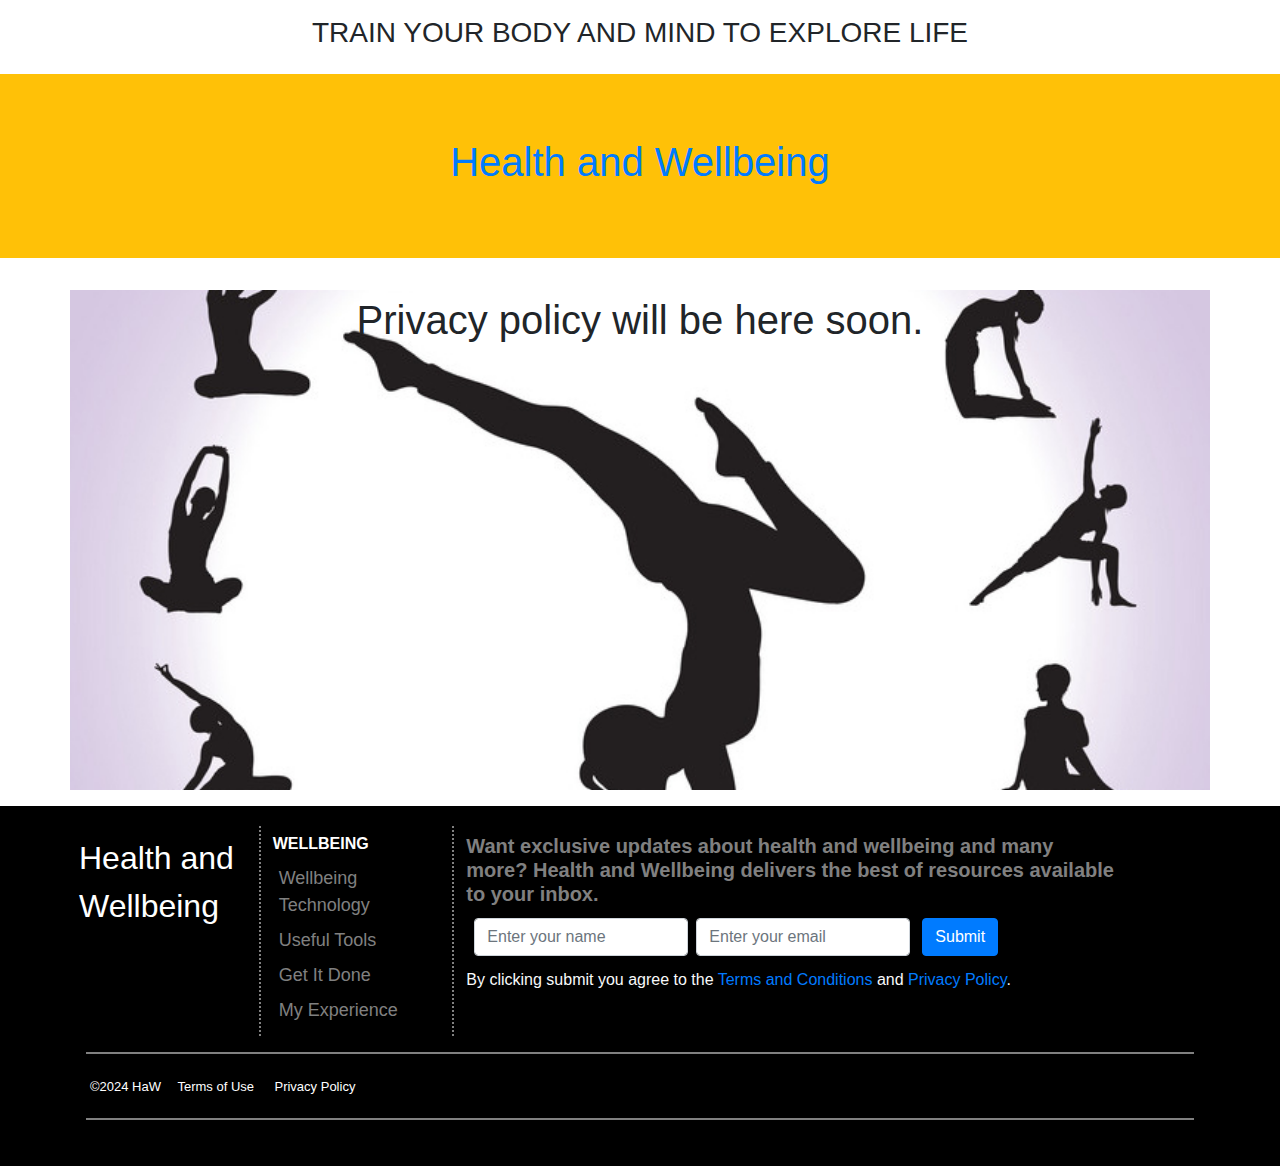
<file: privacypolicy.html>
<!DOCTYPE html>
<html lang="en">
<head>
  <title>HaW privacy policy</title>
  <meta charset="utf-8">
  <meta name="viewport" content="width=device-width, initial-scale=1">
  <link rel="stylesheet" href="https://maxcdn.bootstrapcdn.com/bootstrap/4.4.1/css/bootstrap.min.css">
  <script src="https://ajax.googleapis.com/ajax/libs/jquery/3.4.1/jquery.min.js"></script>
  <script src="https://cdnjs.cloudflare.com/ajax/libs/popper.js/1.16.0/umd/popper.min.js"></script>
  <script src="https://maxcdn.bootstrapcdn.com/bootstrap/4.4.1/js/bootstrap.min.js"></script>
  <link rel="stylesheet" href="css/style.css">
	
</head>
<body>


		<h3 class="p-3 text-center ">TRAIN YOUR BODY AND MIND TO EXPLORE LIFE</h3>
		
<div class="jumbotron jumbotron-fluid bg-warning">
  <div class="container text-center ">
    <h1> <a href="index.html">Health and Wellbeing</a></h1>      
    
  </div>
</div>

<div class="container text-center" style="background-image: url('images/yoga3.jpg'); background-repeat: no-repeat; background-size: cover; background-position: center;" >
  <p style="height:500px; font-size: 40px;">Privacy policy will be here soon.</p>      
      
</div>

<footer class="text-light" style="background-color: #000000;">
    <div class="container p-3">
        <div class="row text-left pt-1">
            <div class="col-lg-2 col-md-2 col-sm-6 col-xs-6 p-2" style="border-right:2px dotted grey;">
			 <a href="index.html"><font size="6" color="white">Health and Wellbeing</font></a>
			</div>
			 <div class="col-lg-2 col-md-2 col-sm-6 col-xs-6 p-2 ml-1" style="border-right:2px dotted grey;">
			<h6><strong><a href="index.html"><font color="white">WELLBEING</a></font></strong></h6>
			<ul>
			  <li><a href="welbeingtechnology.html"><font size="4"><bold>Wellbeing Technology</bold></font></a></li>
			  <li><a href="usefultools.html"><font size="4"><bold>Useful Tools</bold></font></a></li>
			  <li><a href="getitdone.html"><font size="4"><bold>Get It Done</bold></font></a></li>
			  <li><a href="shareyourwelbeingexperience.html"><font size="4"><bold>My Experience</bold></font></a></li>
			</ul>
			</div>
            
			
            <div class="col-lg-7 col-md-7 col-sm-11 col-xs-11 p-2 ml-1">
			<h5 class="m-auto" style="color:grey;"><strong>Want exclusive updates about health and wellbeing and many more? Health and Wellbeing delivers the best of resources available to your inbox.</strong></h5>
			<div class="p-2">
		 <form class="form-inline " action="/action_page.php" class="was-validated">
     <div class="form-group mr-2">
     
      <input type="text" class="form-control form-control" size="18" id="country" placeholder="Enter your name" name="person's name" required>
      <div class="valid-feedback">Valid.</div>
     
    </div>
    <div class="form-group mr-2">
      
      <input type="email" class="form-control form-control" size="18" id="email" placeholder="Enter your email" name="email" required>
      <div class="valid-feedback">Valid.</div>
    
    </div> 
	 <div class="p-1 justify-content-center">
    <button type="submit" class="btn btn-primary">Submit</button>
	</div>
  </form>
  </div>
		<p>By clicking submit you agree to the <a href="termsofuse.html">Terms and Conditions</a> and <a href="privacypolicy.html">Privacy Policy</a>.</p>	
			
			</div>
			
			
            </div>
       
		
		<hr style=" border: 0.5px solid grey;">
       <div class="row">
			<div class="col-lg-8 col-md-8 col-sm-8 col-xs-8 text-left text-white">
			<div class="p-1 d-inline-block mr-1"><font size="2">©2024 HaW</font></div>
			<div class="p-1 d-inline-block mr-2"><a class="text-white" href="termsofuse.html"><font size="2">Terms of Use</font></a></div>
			<div class="p-1 d-inline-block mr-2"><a class="text-white" href="privacypolicy.html"><font size="2">Privacy Policy</font></a></div>
			
			</div>
			
			
	   </div>
	   		<hr style=" border: 0.5px solid grey;  margin-bottom: 30px; ">
     </div>
</footer>





<!----footer end------->





</body>
</html>
</file>
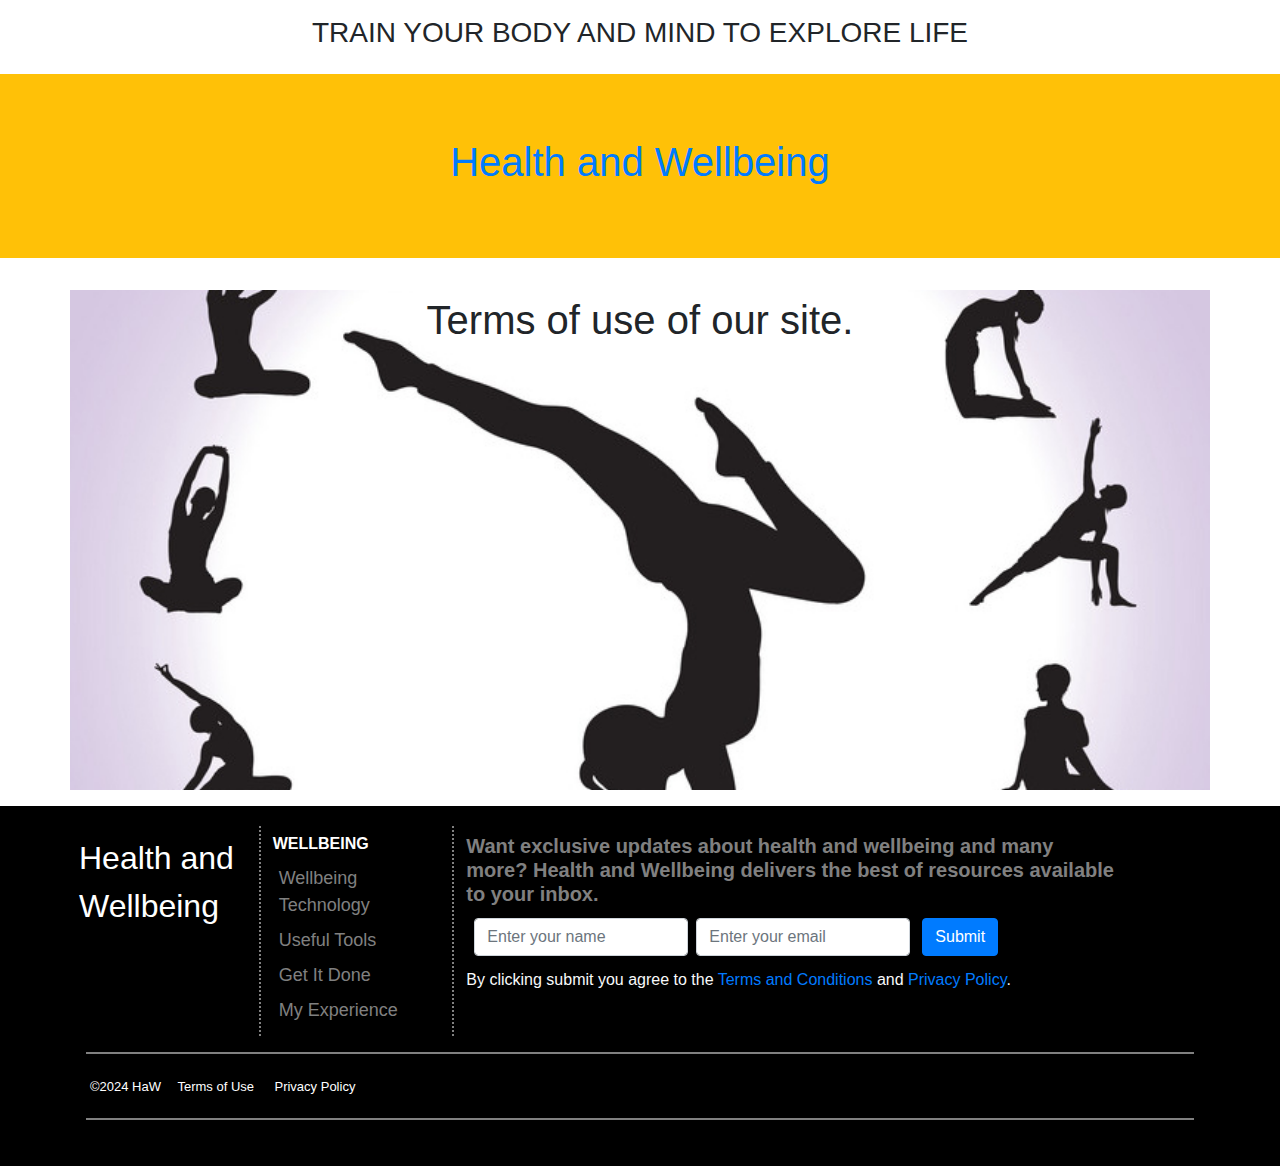
<file: termsofuse.html>
<!DOCTYPE html>
<html lang="en">
<head>
  <title>HaW privacy policy</title>
  <meta charset="utf-8">
  <meta name="viewport" content="width=device-width, initial-scale=1">
  <link rel="stylesheet" href="https://maxcdn.bootstrapcdn.com/bootstrap/4.4.1/css/bootstrap.min.css">
  <script src="https://ajax.googleapis.com/ajax/libs/jquery/3.4.1/jquery.min.js"></script>
  <script src="https://cdnjs.cloudflare.com/ajax/libs/popper.js/1.16.0/umd/popper.min.js"></script>
  <script src="https://maxcdn.bootstrapcdn.com/bootstrap/4.4.1/js/bootstrap.min.js"></script>
  <link rel="stylesheet" href="css/style.css">
	
</head>
<body>


		<h3 class="p-3 text-center ">TRAIN YOUR BODY AND MIND TO EXPLORE LIFE</h3>
		
<div class="jumbotron jumbotron-fluid bg-warning">
  <div class="container text-center ">
    <h1> <a href="index.html">Health and Wellbeing</a></h1>      
    
  </div>
</div>

<div class="container text-center" style="background-image: url('images/yoga3.jpg'); background-repeat: no-repeat; background-size: cover; background-position: center;">
  <p style="height:500px; font-size: 40px;">Terms of use of our site.</p>      
      
</div>

<footer class="text-light" style="background-color: #000000;">
    <div class="container p-3">
        <div class="row text-left pt-1">
            <div class="col-lg-2 col-md-2 col-sm-6 col-xs-6 p-2" style="border-right:2px dotted grey;">
			 <a href="index.html"><font size="6" color="white">Health and Wellbeing</font></a>
			</div>
			 <div class="col-lg-2 col-md-2 col-sm-6 col-xs-6 p-2 ml-1" style="border-right:2px dotted grey;">
			<h6><strong><a href="index.html"><font color="white">WELLBEING</a></font></strong></h6>
			<ul>
			  <li><a href="welbeingtechnology.html"><font size="4"><bold>Wellbeing Technology</bold></font></a></li>
			  <li><a href="usefultools.html"><font size="4"><bold>Useful Tools</bold></font></a></li>
			  <li><a href="getitdone.html"><font size="4"><bold>Get It Done</bold></font></a></li>
			  <li><a href="shareyourwelbeingexperience.html"><font size="4"><bold>My Experience</bold></font></a></li>
			</ul>
			</div>
            
			
            <div class="col-lg-7 col-md-7 col-sm-11 col-xs-11 p-2 ml-1">
			<h5 class="m-auto" style="color:grey;"><strong>Want exclusive updates about health and wellbeing and many more? Health and Wellbeing delivers the best of resources available to your inbox.</strong></h5>
			<div class="p-2">
		 <form class="form-inline " action="/action_page.php" class="was-validated">
     <div class="form-group mr-2">
     
      <input type="text" class="form-control form-control" size="18" id="country" placeholder="Enter your name" name="person's name" required>
      <div class="valid-feedback">Valid.</div>
     
    </div>
    <div class="form-group mr-2">
      
      <input type="email" class="form-control form-control" size="18" id="email" placeholder="Enter your email" name="email" required>
      <div class="valid-feedback">Valid.</div>
    
    </div> 
	 <div class="p-1 justify-content-center">
    <button type="submit" class="btn btn-primary">Submit</button>
	</div>
  </form>
  </div>
		<p>By clicking submit you agree to the <a href="termsofuse.html">Terms and Conditions</a> and <a href="privacypolicy.html">Privacy Policy</a>.</p>	
			
			</div>
			
			
            </div>
       
		
		<hr style=" border: 0.5px solid grey;">
       <div class="row">
			<div class="col-lg-8 col-md-8 col-sm-8 col-xs-8 text-left text-white">
			<div class="p-1 d-inline-block mr-1"><font size="2">©2024 HaW</font></div>
			<div class="p-1 d-inline-block mr-2"><a class="text-white" href="termsofuse.html"><font size="2">Terms of Use</font></a></div>
			<div class="p-1 d-inline-block mr-2"><a class="text-white" href="privacypolicy.html"><font size="2">Privacy Policy</font></a></div>
			
			</div>
			
			
	   </div>
	   		<hr style=" border: 0.5px solid grey;  margin-bottom: 30px; ">
     </div>
</footer>





<!----footer end------->





</body>
</html>
</file>
<file: css/style.css>
body {
  margin: 0;
  font-family: Arial, Helvetica, sans-serif;
}

.navbar-nav {
  overflow: hidden;
  //background-color: #333;
}
.navbar-nav a {
  float: left;
  //color: #f2f2f2;
  text-align: center;
  padding: 10px 12px;
  text-decoration: none;
  font-size: 17px;
}

.navbar-nav a:hover {
  background-color: #459890;
  color: black;
}

.topnav a.active {
  background-color: #4CAF50;
  color: white;
}

.navbar-right {
  float: right;
}


ul {
  list-style-type: none;
  margin: 0;
  padding: 0;
  overflow: hidden;
 
}

li {
   //line-height: 1.3;
   font-size:6px;
  
}

li a {
  display: block;
  color: grey;
  //text-align: center;
 padding: 4px 6px;
  text-decoration: none;
  font-size:15px;
   
}

li a:hover {
  text-decoration: none;
  color: white;
  
}


.carousel-inner .carousel-item {
  transition: -webkit-transform 1s ease;
  transition: transform 1s ease;
}
</file>
